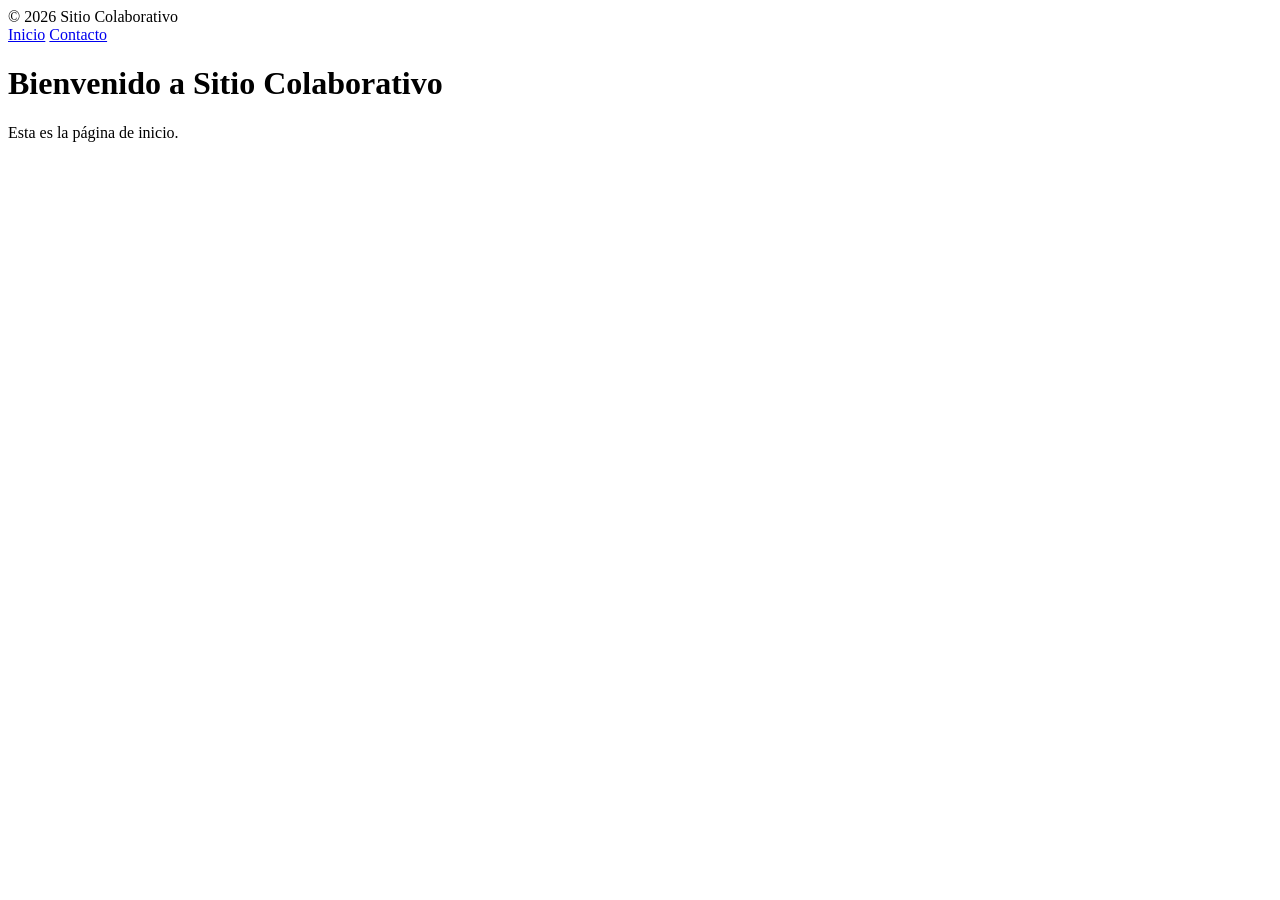
<file: index.html>
<!DOCTYPE html>
<html lang="es">
<head>
  <meta charset="UTF-8">
  <title>Sitio Colaborativo</title>
    <meta name="description" content="Sitio web colaborativo de práctica">
</head>
    <footer>&copy; 2026 Sitio Colaborativo</footer>
<body>
      <nav>
    <a href="index.html">Inicio</a>
<a href="contacto.html" class="activo" title="Ir a la página de contacto">Contacto</a>    
</nav>

  <h1>Bienvenido a Sitio Colaborativo</h1>
  <p>Esta es la página de inicio.</p>
</body>
</html>
</file>
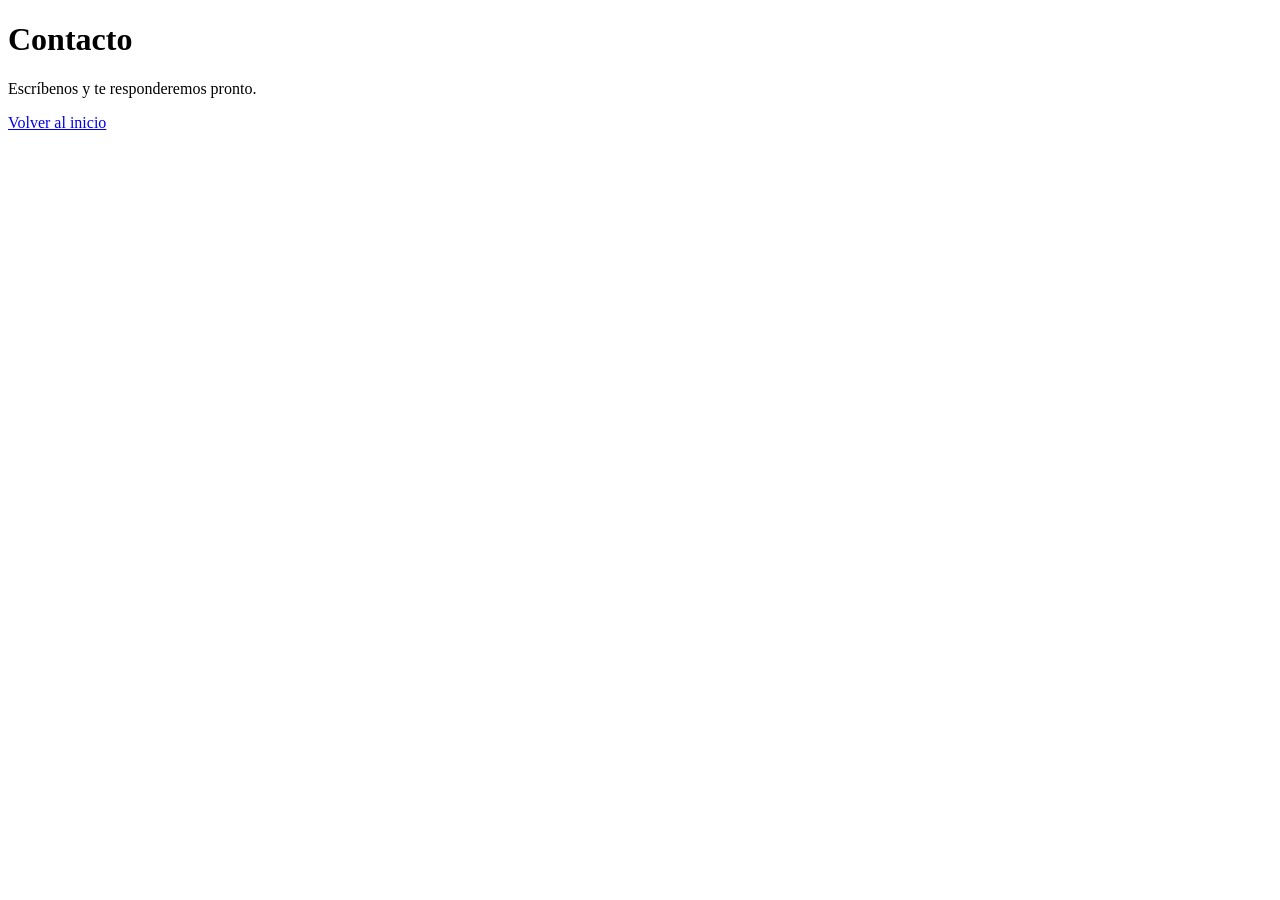
<file: contacto.html>
<!DOCTYPE html>
<html lang="es">
<head>
  <meta charset="UTF-8">
  <title>Contacto - Sitio Colaborativo</title>
</head>
<body>
  <h1>Contacto</h1>
  <p>Escríbenos y te responderemos pronto.</p>
  <a href="index.html">Volver al inicio</a>
</body>
</html>
</file>
